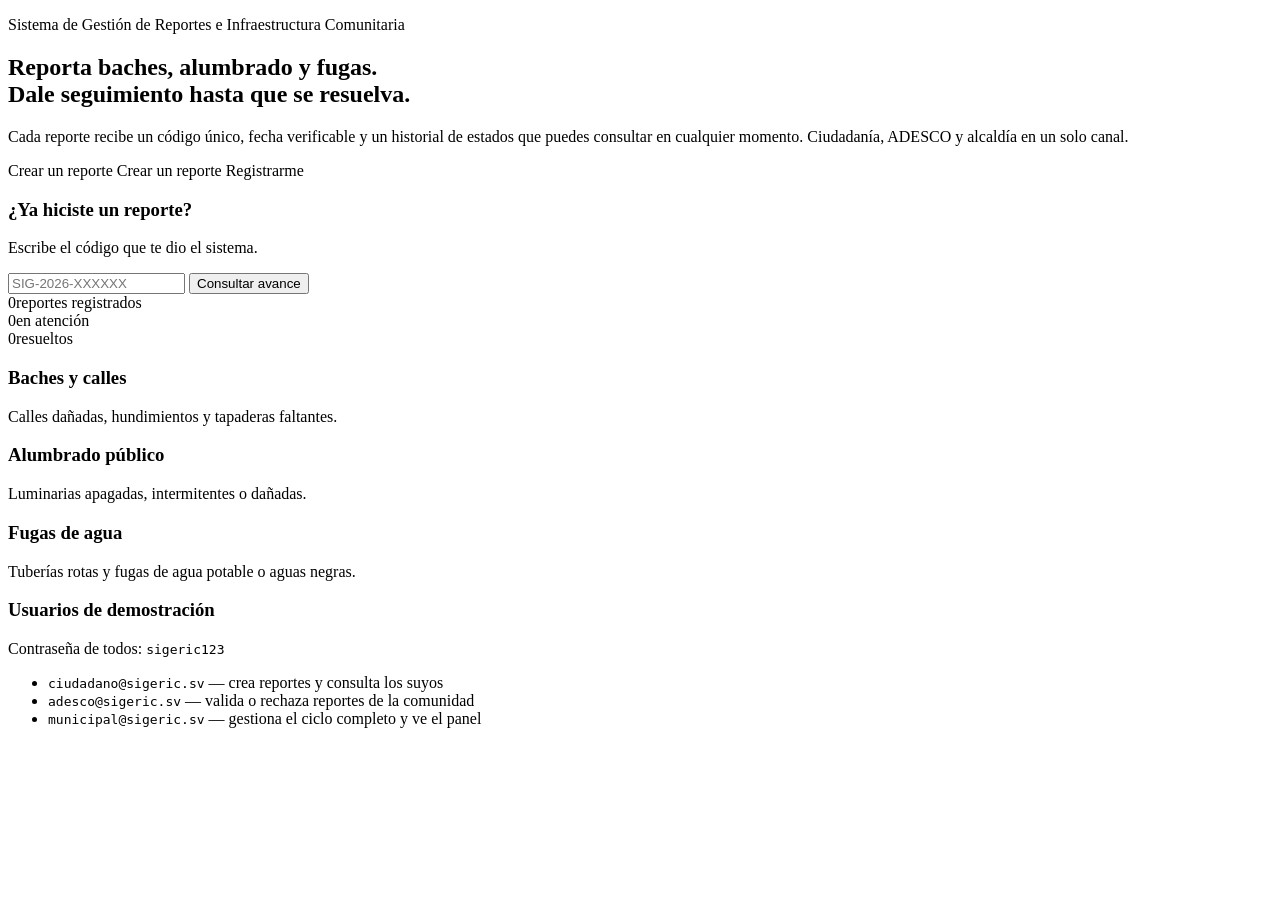
<file: sigeric/app/src/main/resources/templates/index.html>
<!DOCTYPE html>
<html xmlns:th="http://www.thymeleaf.org" xmlns:sec="http://www.thymeleaf.org/extras/spring-security">
<head th:replace="~{fragmentos :: head('Inicio')}"></head>
<body>
<header th:replace="~{fragmentos :: nav}"></header>
<main>
    <section class="hero">
        <div class="contenedor hero-in">
            <div>
                <p class="sobre">Sistema de Gestión de Reportes e Infraestructura Comunitaria</p>
                <h1>Reporta baches, alumbrado y fugas.<br>Dale seguimiento hasta que se resuelva.</h1>
                <p class="lead">Cada reporte recibe un código único, fecha verificable y un historial de estados
                    que puedes consultar en cualquier momento. Ciudadanía, ADESCO y alcaldía en un solo canal.</p>
                <div class="acciones">
                    <a sec:authorize="!isAuthenticated()" th:href="@{/login}" class="btn btn-acento">Crear un reporte</a>
                    <a sec:authorize="isAuthenticated()" th:href="@{/reportes/nuevo}" class="btn btn-acento">Crear un reporte</a>
                    <a th:href="@{/registro}" sec:authorize="!isAuthenticated()" class="btn btn-claro">Registrarme</a>
                </div>
            </div>
            <form th:action="@{/seguimiento}" method="get" class="tarjeta consulta">
                <h3>¿Ya hiciste un reporte?</h3>
                <p class="tenue">Escribe el código que te dio el sistema.</p>
                <input name="codigo" placeholder="SIG-2026-XXXXXX" required>
                <button class="btn btn-primario" type="submit">Consultar avance</button>
            </form>
        </div>
    </section>

    <section class="contenedor">
        <div class="metricas">
            <div class="metrica"><span th:text="${stats.total}">0</span>reportes registrados</div>
            <div class="metrica"><span th:text="${stats.pendientes}">0</span>en atención</div>
            <div class="metrica"><span th:text="${stats.resueltos}">0</span>resueltos</div>
        </div>

        <div class="cuadricula-3">
            <div class="tarjeta categoria c-BACHE"><h3>Baches y calles</h3><p>Calles dañadas, hundimientos y tapaderas faltantes.</p></div>
            <div class="tarjeta categoria c-ALUMBRADO"><h3>Alumbrado público</h3><p>Luminarias apagadas, intermitentes o dañadas.</p></div>
            <div class="tarjeta categoria c-FUGA"><h3>Fugas de agua</h3><p>Tuberías rotas y fugas de agua potable o aguas negras.</p></div>
        </div>

        <div class="tarjeta demo">
            <h3>Usuarios de demostración</h3>
            <p class="tenue">Contraseña de todos: <code>sigeric123</code></p>
            <ul>
                <li><code>ciudadano@sigeric.sv</code> — crea reportes y consulta los suyos</li>
                <li><code>adesco@sigeric.sv</code> — valida o rechaza reportes de la comunidad</li>
                <li><code>municipal@sigeric.sv</code> — gestiona el ciclo completo y ve el panel</li>
            </ul>
        </div>
    </section>
</main>
<footer th:replace="~{fragmentos :: pie}"></footer>
</body>
</html>
</file>
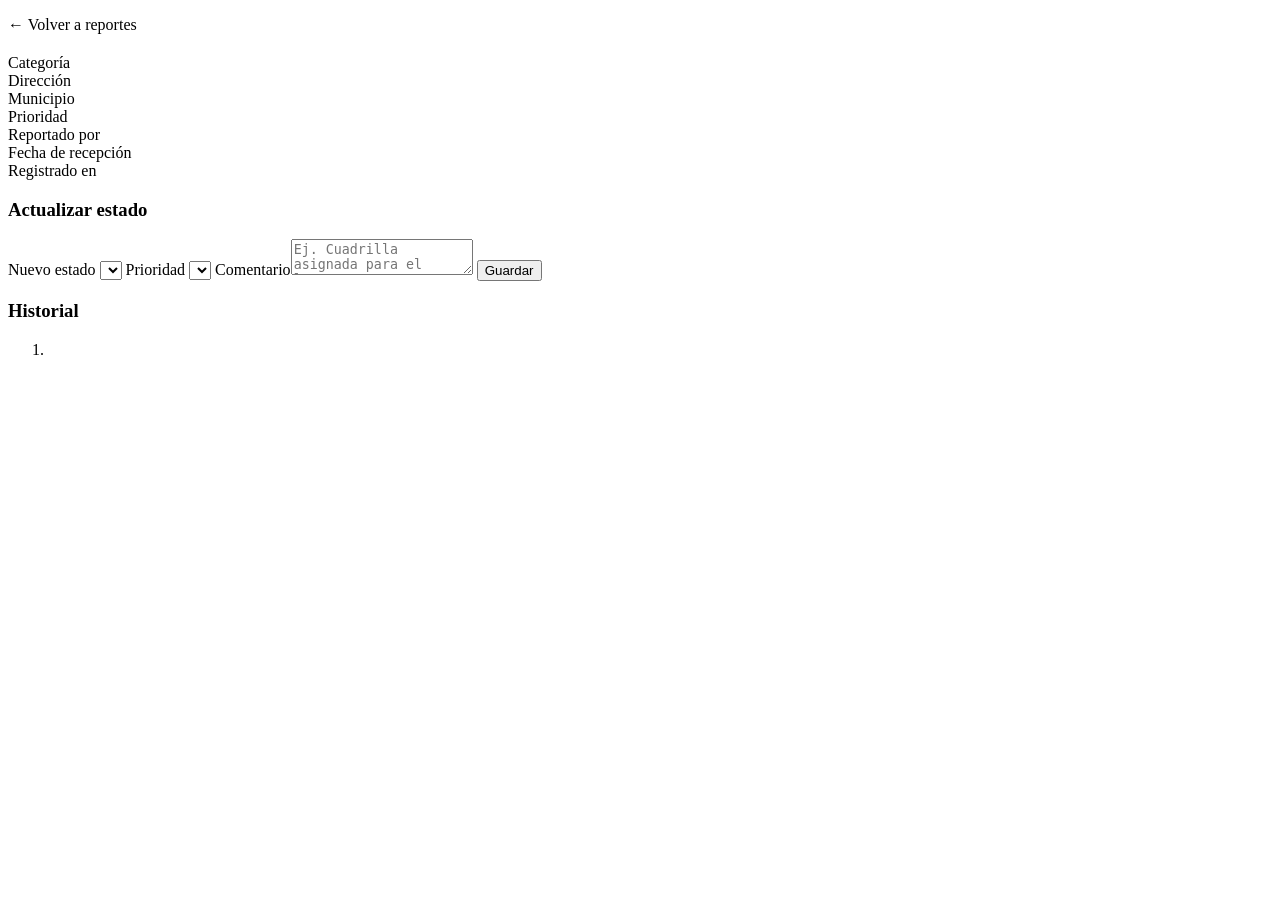
<file: sigeric/app/src/main/resources/templates/detalle.html>
<!DOCTYPE html>
<html xmlns:th="http://www.thymeleaf.org">
<head th:replace="~{fragmentos :: head(${reporte.codigo})}"></head>
<body>
<header th:replace="~{fragmentos :: nav}"></header>
<main class="contenedor">
    <div th:replace="~{fragmentos :: mensajes}"></div>
    <p><a th:href="@{/reportes}">← Volver a reportes</a></p>
    <div class="detalle">
        <div class="tarjeta">
            <div class="titulo-fila">
                <div>
                    <p class="codigo grande" th:text="${reporte.codigo}"></p>
                    <h2 th:text="${reporte.titulo}"></h2>
                </div>
                <span th:replace="~{fragmentos :: estado(${reporte.estado})}"></span>
            </div>
            <p th:text="${reporte.descripcion}"></p>
            <dl class="datos">
                <dt>Categoría</dt><dd th:text="${reporte.categoria.etiqueta}"></dd>
                <dt>Dirección</dt><dd th:text="${reporte.direccion}"></dd>
                <dt>Municipio</dt><dd th:text="${reporte.municipio}"></dd>
                <dt>Prioridad</dt><dd th:text="${reporte.prioridad.etiqueta}"></dd>
                <dt>Reportado por</dt><dd th:text="${reporte.autor.nombre}"></dd>
                <dt>Fecha de recepción</dt><dd th:text="${#temporals.format(reporte.creado, 'dd/MM/yyyy HH:mm')}"></dd>
                <dt>Registrado en</dt><dd><code th:text="${reporte.nodoApp} + ' → ' + ${reporte.nodoBd}"></code></dd>
            </dl>
        </div>

        <div>
            <div class="tarjeta" th:unless="${#lists.isEmpty(estadosPermitidos)}">
                <h3>Actualizar estado</h3>
                <form th:action="@{/reportes/{c}/estado(c=${reporte.codigo})}" method="post" class="formulario">
                    <label>Nuevo estado
                        <select name="estado">
                            <option th:each="e : ${estadosPermitidos}" th:value="${e}" th:text="${e.etiqueta}" th:selected="${e == reporte.estado}"></option>
                        </select>
                    </label>
                    <label th:if="${usuario.rol.name() == 'MUNICIPAL'}">Prioridad
                        <select name="prioridad">
                            <option th:each="p : ${prioridades}" th:value="${p}" th:text="${p.etiqueta}" th:selected="${p == reporte.prioridad}"></option>
                        </select>
                    </label>
                    <label>Comentario<textarea name="comentario" rows="2" maxlength="500" placeholder="Ej. Cuadrilla asignada para el lunes"></textarea></label>
                    <button class="btn btn-primario" type="submit">Guardar</button>
                </form>
            </div>
            <div class="tarjeta">
                <h3>Historial</h3>
                <ol class="linea-tiempo">
                    <li th:each="h : ${historial}">
                        <span th:replace="~{fragmentos :: estado(${h.estadoNuevo})}"></span>
                        <p th:if="${h.comentario}" th:text="${h.comentario}"></p>
                        <small class="tenue" th:text="${#temporals.format(h.fecha, 'dd/MM/yyyy HH:mm')} + ' · ' + ${h.usuario.nombre} + ' · ' + ${h.nodoApp} + '/' + ${h.nodoBd}"></small>
                    </li>
                </ol>
            </div>
        </div>
    </div>
</main>
<footer th:replace="~{fragmentos :: pie}"></footer>
</body>
</html>
</file>
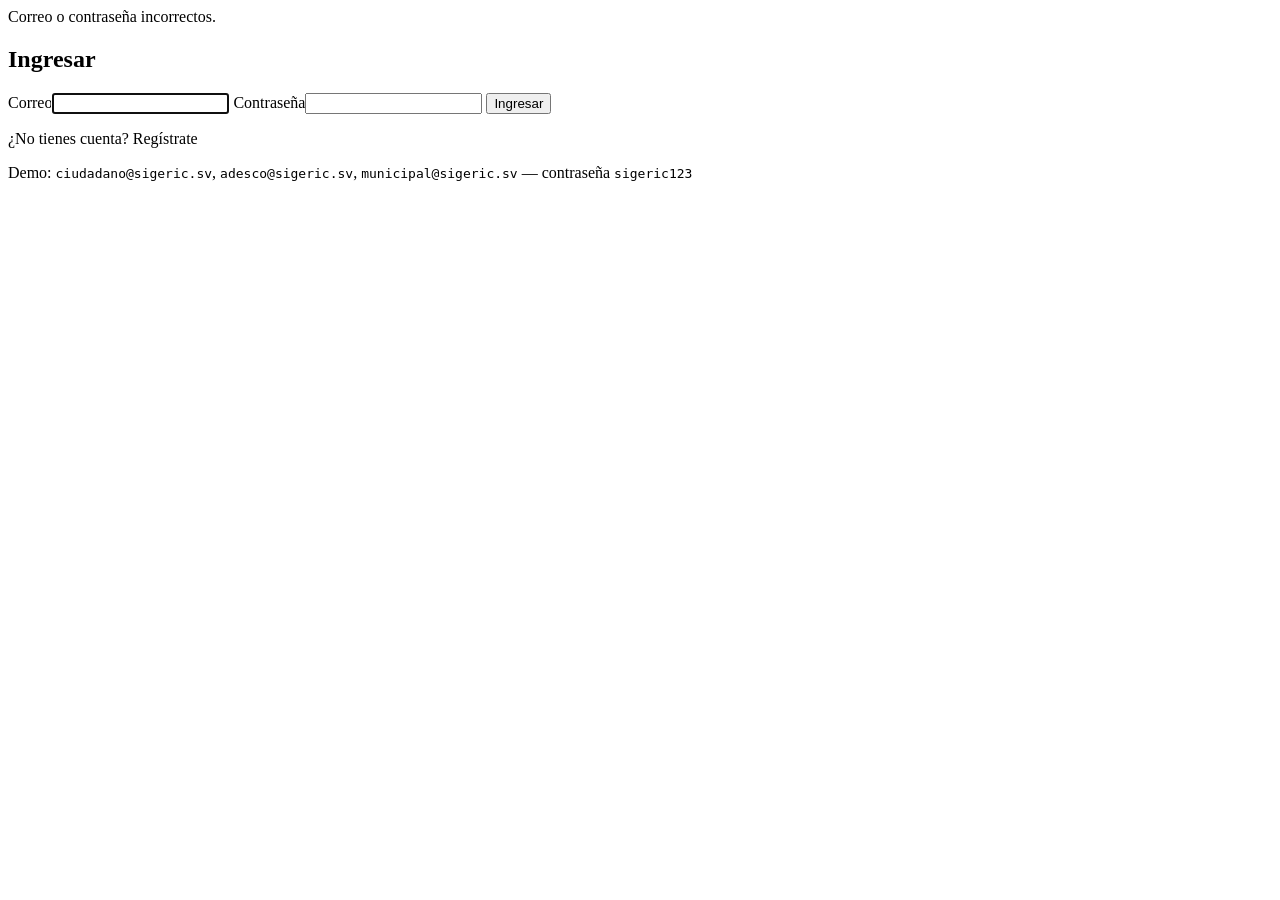
<file: sigeric/app/src/main/resources/templates/login.html>
<!DOCTYPE html>
<html xmlns:th="http://www.thymeleaf.org">
<head th:replace="~{fragmentos :: head('Ingresar')}"></head>
<body>
<header th:replace="~{fragmentos :: nav}"></header>
<main class="contenedor angosto">
    <div th:replace="~{fragmentos :: mensajes}"></div>
    <div class="alerta error" th:if="${param.error}">Correo o contraseña incorrectos.</div>
    <form th:action="@{/login}" method="post" class="tarjeta formulario">
        <h2>Ingresar</h2>
        <label>Correo<input type="email" name="email" required autofocus></label>
        <label>Contraseña<input type="password" name="password" required></label>
        <button class="btn btn-primario" type="submit">Ingresar</button>
        <p class="tenue">¿No tienes cuenta? <a th:href="@{/registro}">Regístrate</a></p>
        <p class="tenue">Demo: <code>ciudadano@sigeric.sv</code>, <code>adesco@sigeric.sv</code>,
            <code>municipal@sigeric.sv</code> — contraseña <code>sigeric123</code></p>
    </form>
</main>
<footer th:replace="~{fragmentos :: pie}"></footer>
</body>
</html>
</file>
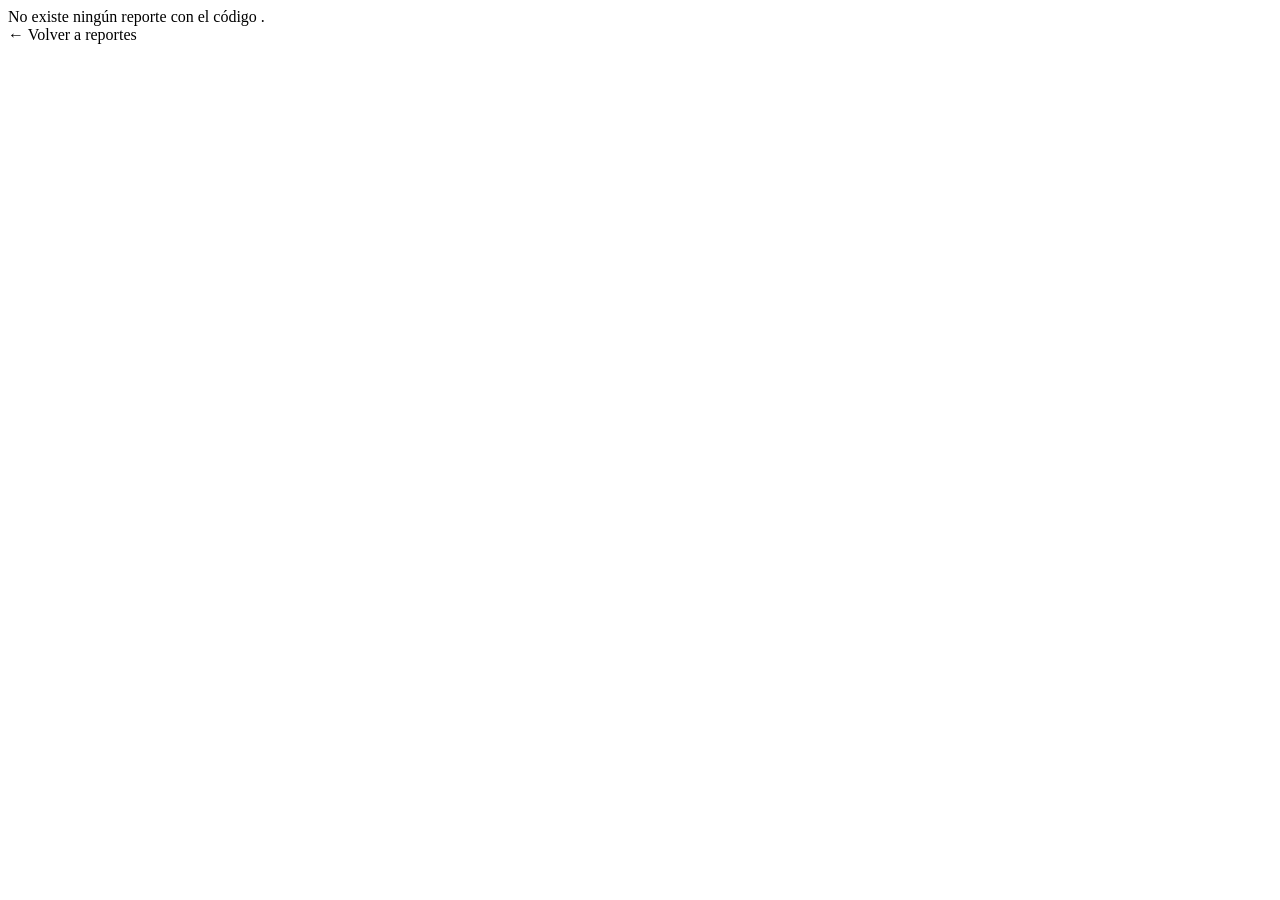
<file: sigeric/app/src/main/resources/templates/no-encontrado.html>
<!DOCTYPE html>
<html xmlns:th="http://www.thymeleaf.org">
<head th:replace="~{fragmentos :: head('No encontrado')}"></head>
<body>
<header th:replace="~{fragmentos :: nav}"></header>
<main class="contenedor angosto">
    <div class="alerta error">No existe ningún reporte con el código <b th:text="${codigo}"></b>.</div>
    <a th:href="@{/reportes}">← Volver a reportes</a>
</main>
<footer th:replace="~{fragmentos :: pie}"></footer>
</body>
</html>
</file>
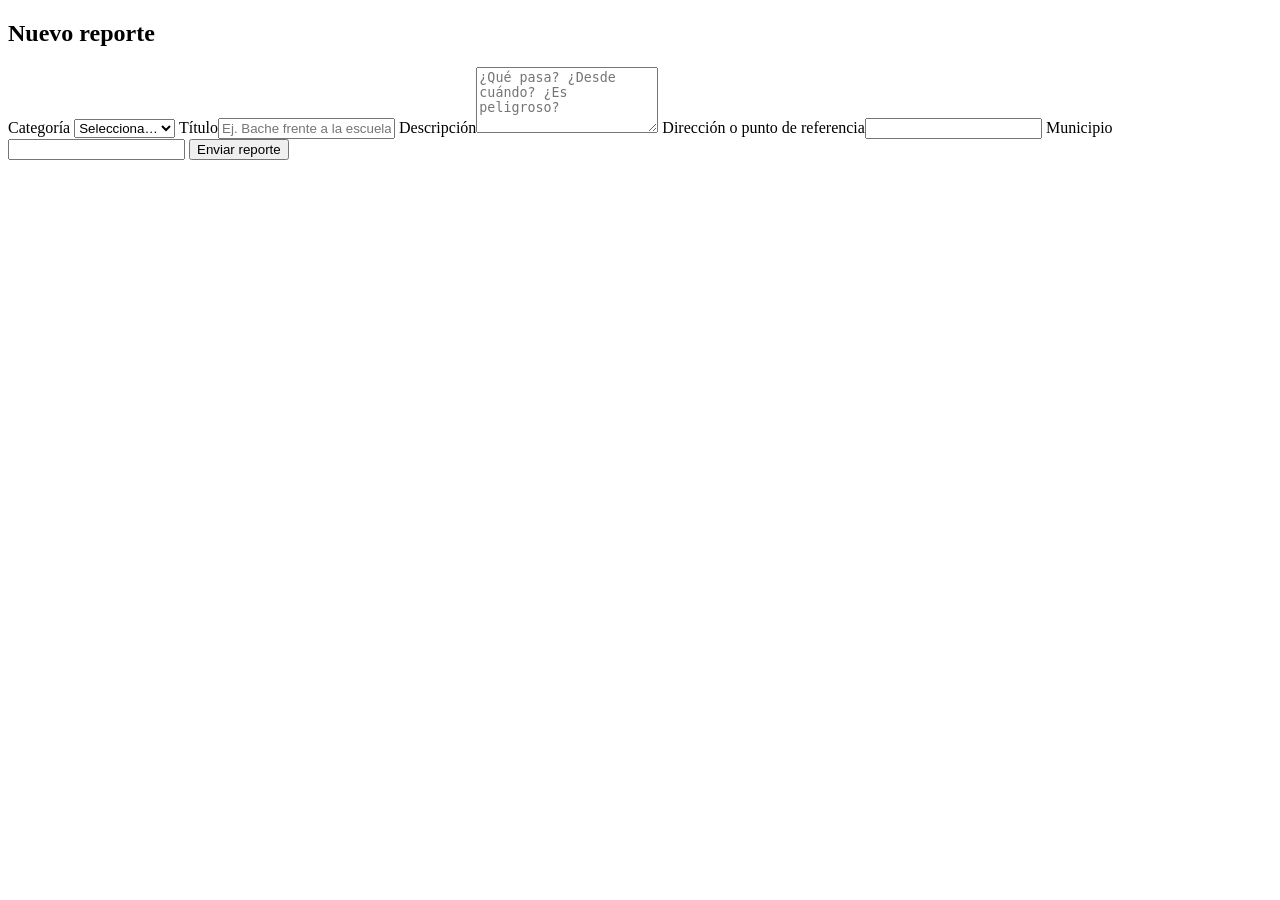
<file: sigeric/app/src/main/resources/templates/nuevo.html>
<!DOCTYPE html>
<html xmlns:th="http://www.thymeleaf.org">
<head th:replace="~{fragmentos :: head('Nuevo reporte')}"></head>
<body>
<header th:replace="~{fragmentos :: nav}"></header>
<main class="contenedor angosto">
    <form th:action="@{/reportes/nuevo}" th:object="${form}" method="post" class="tarjeta formulario">
        <h2>Nuevo reporte</h2>
        <label>Categoría
            <select th:field="*{categoria}" required>
                <option value="">Selecciona…</option>
                <option th:each="c : ${categorias}" th:value="${c}" th:text="${c.etiqueta}"></option>
            </select>
        </label>
        <small class="err" th:errors="*{categoria}"></small>
        <label>Título<input th:field="*{titulo}" maxlength="150" placeholder="Ej. Bache frente a la escuela" required></label>
        <small class="err" th:errors="*{titulo}"></small>
        <label>Descripción<textarea th:field="*{descripcion}" rows="4" maxlength="2000" required placeholder="¿Qué pasa? ¿Desde cuándo? ¿Es peligroso?"></textarea></label>
        <small class="err" th:errors="*{descripcion}"></small>
        <label>Dirección o punto de referencia<input th:field="*{direccion}" maxlength="200" required></label>
        <small class="err" th:errors="*{direccion}"></small>
        <label>Municipio<input th:field="*{municipio}" maxlength="80" required></label>
        <small class="err" th:errors="*{municipio}"></small>
        <button class="btn btn-acento" type="submit">Enviar reporte</button>
    </form>
</main>
<footer th:replace="~{fragmentos :: pie}"></footer>
</body>
</html>
</file>
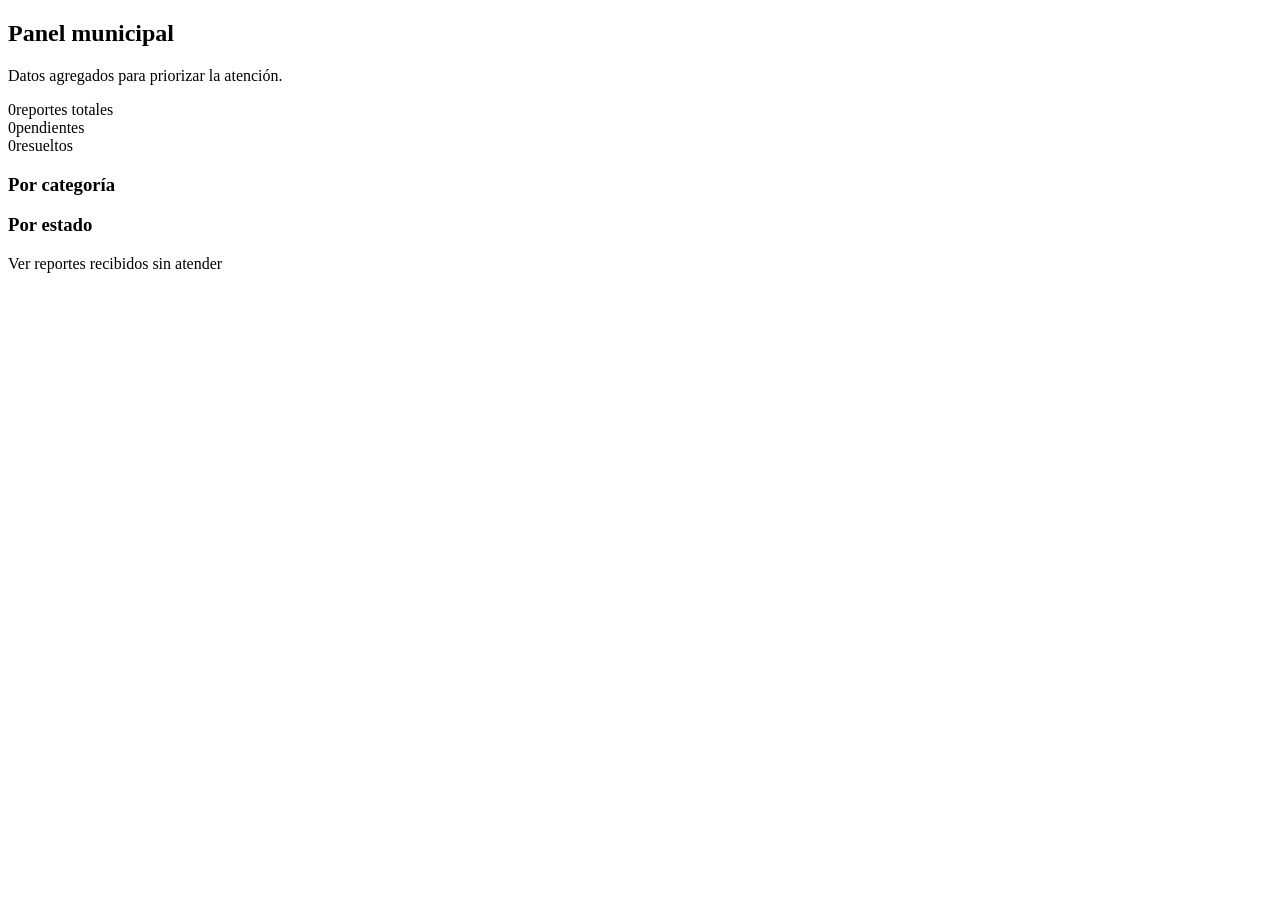
<file: sigeric/app/src/main/resources/templates/panel.html>
<!DOCTYPE html>
<html xmlns:th="http://www.thymeleaf.org">
<head th:replace="~{fragmentos :: head('Panel municipal')}"></head>
<body>
<header th:replace="~{fragmentos :: nav}"></header>
<main class="contenedor">
    <h2>Panel municipal</h2>
    <p class="tenue">Datos agregados para priorizar la atención.</p>
    <div class="metricas">
        <div class="metrica"><span th:text="${stats.total}">0</span>reportes totales</div>
        <div class="metrica"><span th:text="${stats.pendientes}">0</span>pendientes</div>
        <div class="metrica"><span th:text="${stats.resueltos}">0</span>resueltos</div>
    </div>
    <div class="cuadricula-2">
        <div class="tarjeta">
            <h3>Por categoría</h3>
            <div class="barra-fila" th:each="e : ${stats.porCategoria}">
                <span class="barra-etq" th:text="${e.key.etiqueta}"></span>
                <span class="barra"><i th:style="'width:' + (${stats.total} > 0 ? ${e.value * 100 / stats.total} : 0) + '%'"></i></span>
                <b th:text="${e.value}"></b>
            </div>
        </div>
        <div class="tarjeta">
            <h3>Por estado</h3>
            <div class="barra-fila" th:each="e : ${stats.porEstado}">
                <span class="barra-etq" th:text="${e.key.etiqueta}"></span>
                <span class="barra"><i th:style="'width:' + (${stats.total} > 0 ? ${e.value * 100 / stats.total} : 0) + '%'"></i></span>
                <b th:text="${e.value}"></b>
            </div>
        </div>
    </div>
    <p><a th:href="@{/reportes(estado='RECIBIDO')}" class="btn btn-primario">Ver reportes recibidos sin atender</a></p>
</main>
<footer th:replace="~{fragmentos :: pie}"></footer>
</body>
</html>
</file>
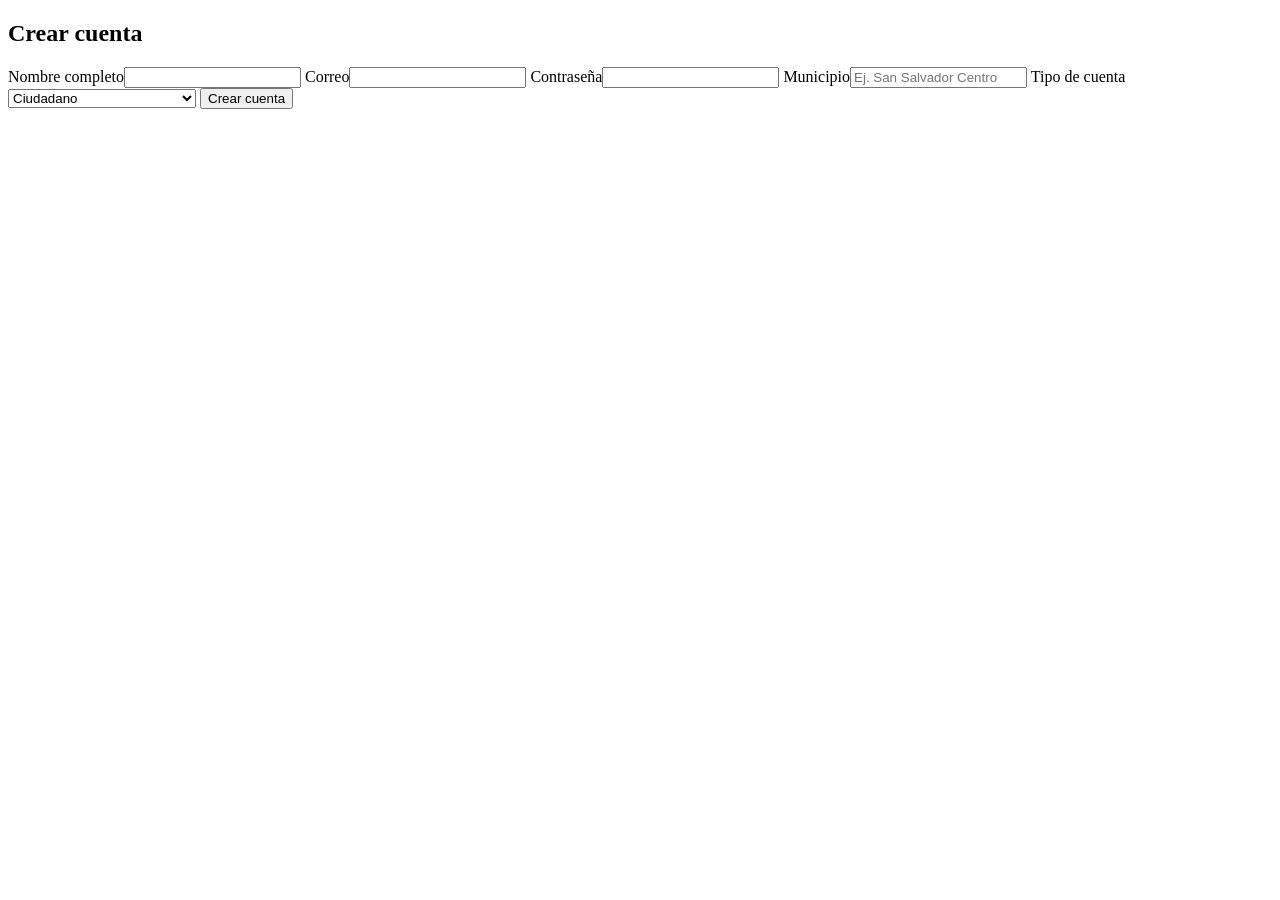
<file: sigeric/app/src/main/resources/templates/registro.html>
<!DOCTYPE html>
<html xmlns:th="http://www.thymeleaf.org">
<head th:replace="~{fragmentos :: head('Registro')}"></head>
<body>
<header th:replace="~{fragmentos :: nav}"></header>
<main class="contenedor angosto">
    <form th:action="@{/registro}" th:object="${form}" method="post" class="tarjeta formulario">
        <h2>Crear cuenta</h2>
        <label>Nombre completo<input th:field="*{nombre}" required></label>
        <small class="err" th:errors="*{nombre}"></small>
        <label>Correo<input type="email" th:field="*{email}" required></label>
        <small class="err" th:errors="*{email}"></small>
        <label>Contraseña<input type="password" th:field="*{password}" required minlength="6"></label>
        <small class="err" th:errors="*{password}"></small>
        <label>Municipio<input th:field="*{municipio}" required placeholder="Ej. San Salvador Centro"></label>
        <small class="err" th:errors="*{municipio}"></small>
        <label>Tipo de cuenta
            <select th:field="*{rol}">
                <option value="CIUDADANO">Ciudadano</option>
                <option value="ADESCO">Representante de ADESCO</option>
            </select>
        </label>
        <small class="err" th:errors="*{rol}"></small>
        <button class="btn btn-primario" type="submit">Crear cuenta</button>
    </form>
</main>
<footer th:replace="~{fragmentos :: pie}"></footer>
</body>
</html>
</file>
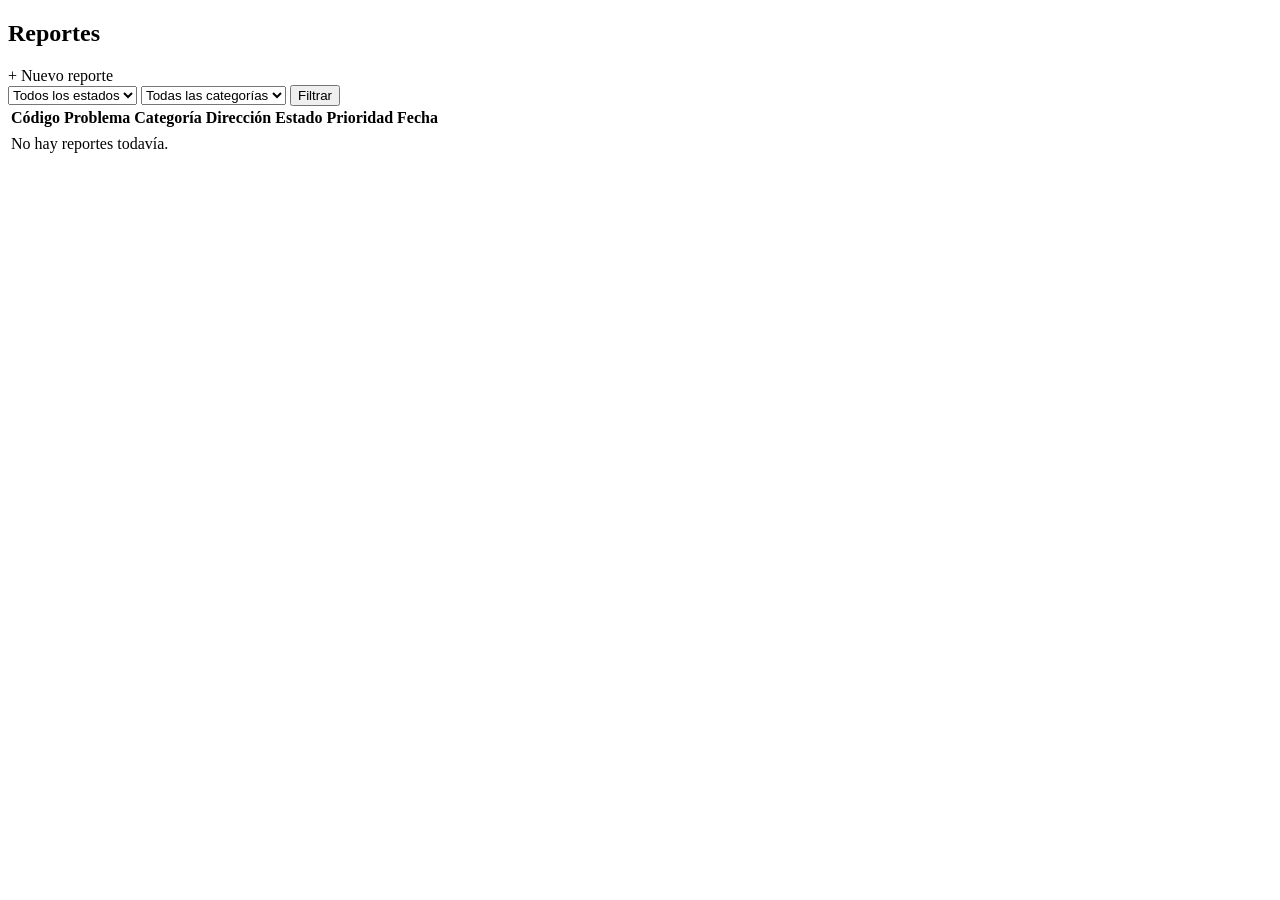
<file: sigeric/app/src/main/resources/templates/reportes.html>
<!DOCTYPE html>
<html xmlns:th="http://www.thymeleaf.org" xmlns:sec="http://www.thymeleaf.org/extras/spring-security">
<head th:replace="~{fragmentos :: head('Reportes')}"></head>
<body>
<header th:replace="~{fragmentos :: nav}"></header>
<main class="contenedor">
    <div th:replace="~{fragmentos :: mensajes}"></div>
    <div class="titulo-fila">
        <div>
            <h2 th:text="${usuario.rol.name() == 'CIUDADANO'} ? 'Mis reportes' : 'Reportes de la comunidad'">Reportes</h2>
            <p class="tenue" th:text="${usuario.nombre} + ' · ' + ${usuario.rol.etiqueta}"></p>
        </div>
        <a th:href="@{/reportes/nuevo}" class="btn btn-acento" sec:authorize="hasAnyRole('CIUDADANO','ADESCO')">+ Nuevo reporte</a>
    </div>

    <form method="get" class="filtros" th:if="${usuario.rol.name() != 'CIUDADANO'}">
        <select name="estado">
            <option value="">Todos los estados</option>
            <option th:each="e : ${estados}" th:value="${e}" th:text="${e.etiqueta}" th:selected="${e == filtroEstado}"></option>
        </select>
        <select name="categoria">
            <option value="">Todas las categorías</option>
            <option th:each="c : ${categorias}" th:value="${c}" th:text="${c.etiqueta}" th:selected="${c == filtroCategoria}"></option>
        </select>
        <button class="btn btn-claro" type="submit">Filtrar</button>
    </form>

    <div class="tarjeta sin-relleno">
        <table class="tabla">
            <thead><tr><th>Código</th><th>Problema</th><th>Categoría</th><th>Dirección</th><th>Estado</th><th>Prioridad</th><th>Fecha</th></tr></thead>
            <tbody>
            <tr th:each="r : ${reportes}">
                <td><a th:href="@{/reportes/{c}(c=${r.codigo})}" th:text="${r.codigo}" class="codigo"></a></td>
                <td th:text="${r.titulo}"></td>
                <td><span th:class="'cat c-' + ${r.categoria.name()}" th:text="${r.categoria.etiqueta}"></span></td>
                <td th:text="${r.direccion}"></td>
                <td><span th:replace="~{fragmentos :: estado(${r.estado})}"></span></td>
                <td th:text="${r.prioridad.etiqueta}"></td>
                <td th:text="${#temporals.format(r.creado, 'dd/MM/yyyy HH:mm')}"></td>
            </tr>
            <tr th:if="${#lists.isEmpty(reportes)}"><td colspan="7" class="vacio">No hay reportes todavía.</td></tr>
            </tbody>
        </table>
    </div>
</main>
<footer th:replace="~{fragmentos :: pie}"></footer>
</body>
</html>
</file>
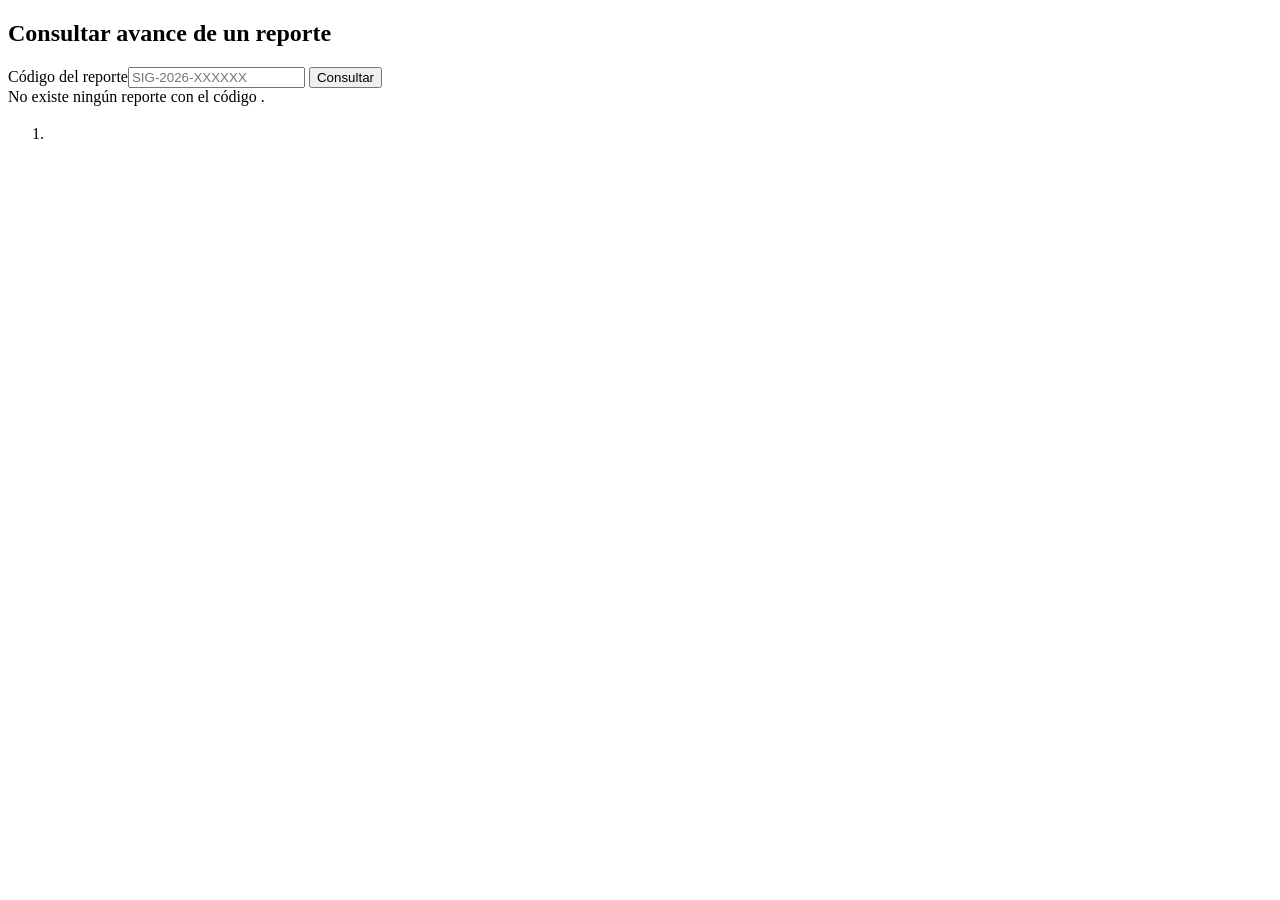
<file: sigeric/app/src/main/resources/templates/seguimiento.html>
<!DOCTYPE html>
<html xmlns:th="http://www.thymeleaf.org">
<head th:replace="~{fragmentos :: head('Consultar reporte')}"></head>
<body>
<header th:replace="~{fragmentos :: nav}"></header>
<main class="contenedor angosto">
    <form method="get" class="tarjeta formulario">
        <h2>Consultar avance de un reporte</h2>
        <label>Código del reporte<input name="codigo" th:value="${codigo}" placeholder="SIG-2026-XXXXXX" required></label>
        <button class="btn btn-primario" type="submit">Consultar</button>
    </form>
    <div class="alerta error" th:if="${noEncontrado}">No existe ningún reporte con el código <b th:text="${codigo}"></b>.</div>
    <div class="tarjeta" th:if="${reporte}">
        <div class="titulo-fila">
            <div>
                <p class="codigo grande" th:text="${reporte.codigo}"></p>
                <h3 th:text="${reporte.titulo}"></h3>
            </div>
            <span th:replace="~{fragmentos :: estado(${reporte.estado})}"></span>
        </div>
        <p class="tenue" th:text="${reporte.categoria.etiqueta} + ' · ' + ${reporte.direccion} + ', ' + ${reporte.municipio}"></p>
        <p class="tenue" th:text="'Recibido el ' + ${#temporals.format(reporte.creado, 'dd/MM/yyyy HH:mm')}"></p>
        <ol class="linea-tiempo">
            <li th:each="h : ${historial}">
                <span th:replace="~{fragmentos :: estado(${h.estadoNuevo})}"></span>
                <p th:if="${h.comentario}" th:text="${h.comentario}"></p>
                <small class="tenue" th:text="${#temporals.format(h.fecha, 'dd/MM/yyyy HH:mm')}"></small>
            </li>
        </ol>
    </div>
</main>
<footer th:replace="~{fragmentos :: pie}"></footer>
</body>
</html>
</file>
